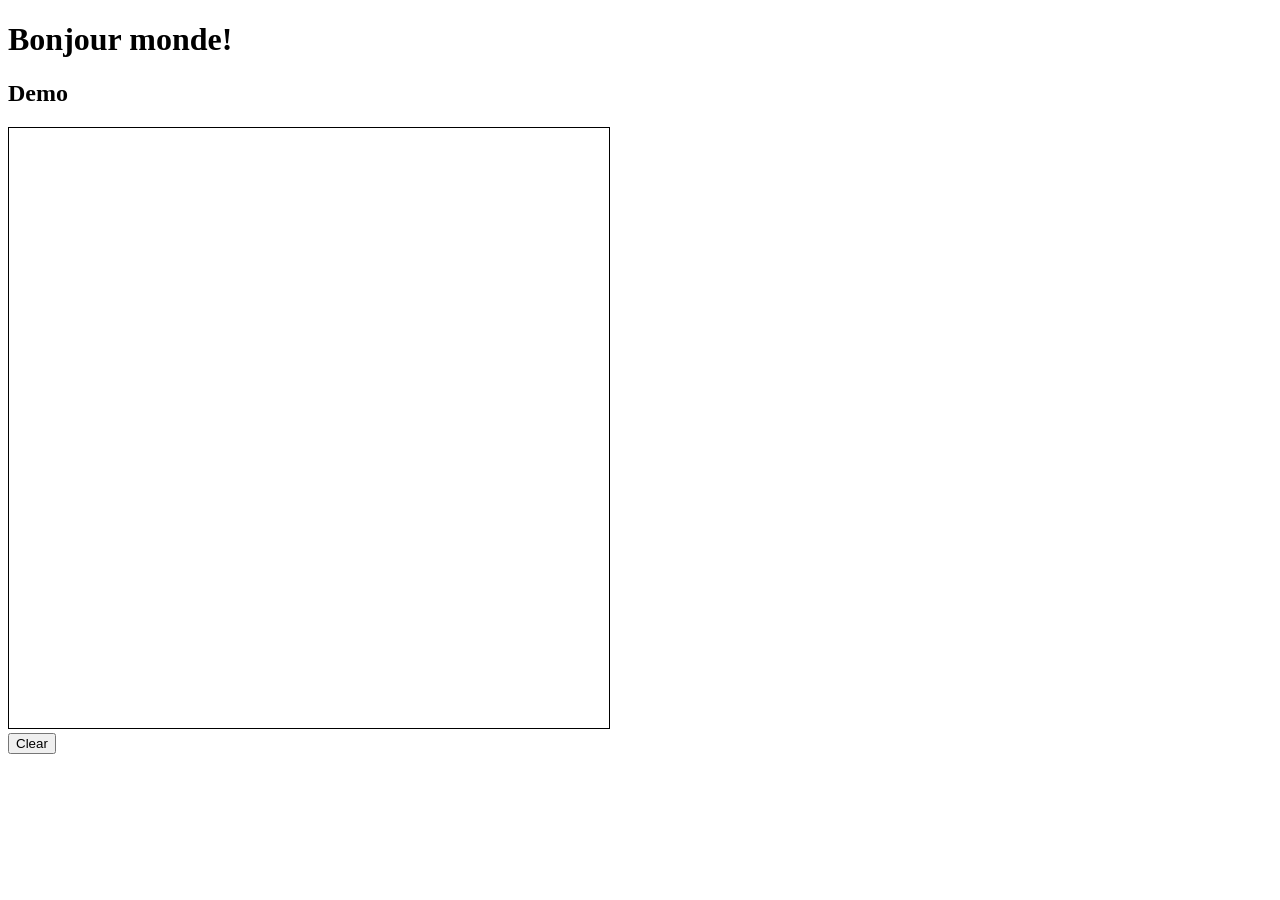
<file: 02_canvas/index.html>
<!--
Team jamSandwich: Derek Song & Stefan Tan
SoftDev2 pd8
K02 -- Connecting the Dots
2019-02-01
-->

<!DOCTYPE html>
<html lang="en">
<html>
  <style>
    #playground {border: 1px solid black }
  </style>
  <h1>Bonjour monde!</h1>
  <h2>Demo</h2>
  <head>
    <meta charset="utf-8"/>
    <title></title>
  </head>
  <body>
  </body>
  <div>
    <canvas height="600"
	    width="600" id="playground">
    </canvas>
  </div>
  <button id="clear">Clear</button>

  <script src="dotconn.js"></script>
</html>
</file>
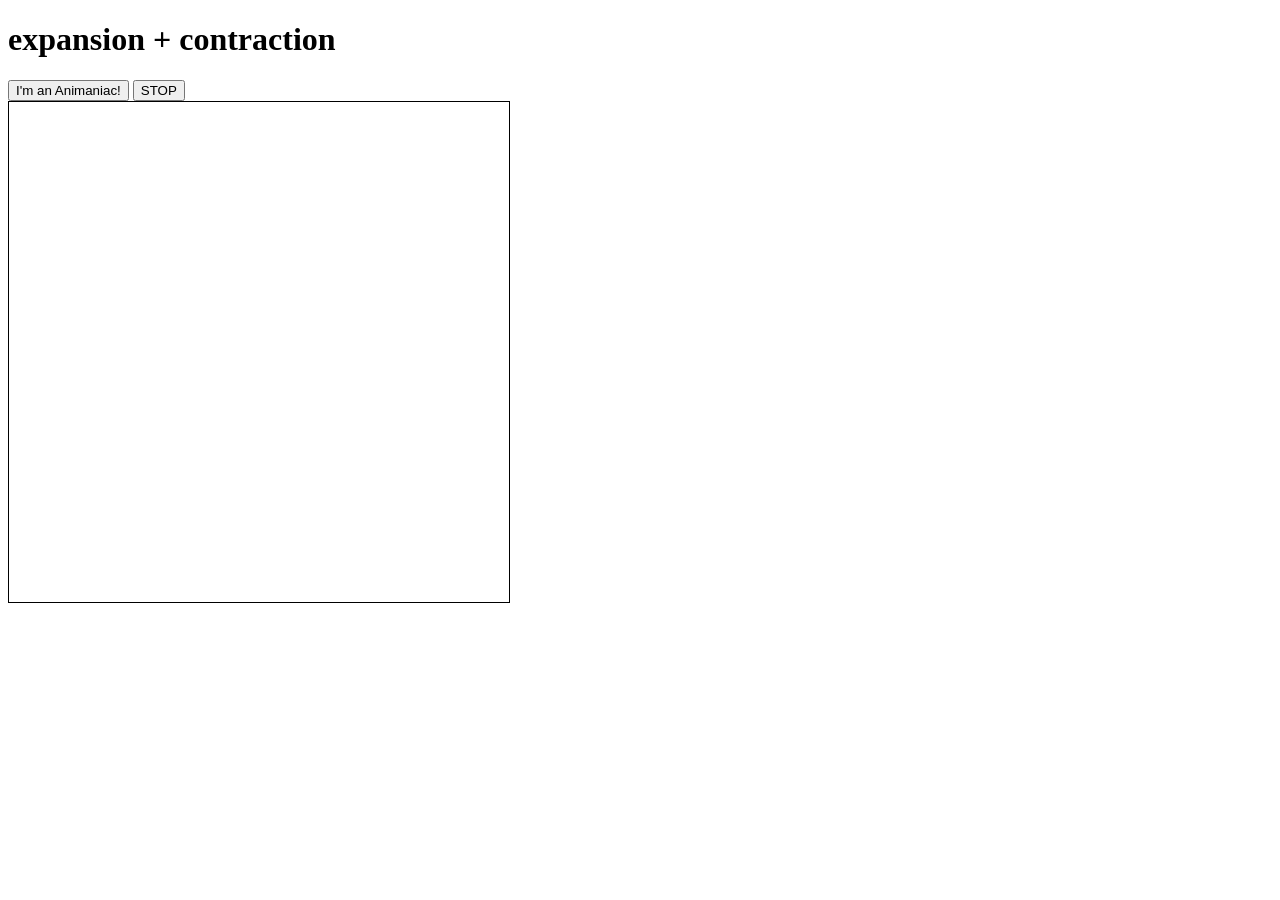
<file: 03_canvas-anim/index.html>
<!--
    team 3Zs - Stefan Tan and Zane Wang
    SoftDev2 pd8
    K03 -- They lock us in the tower whenever we get caught
    2019-02-04
  -->

<!DOCTYPE html>
<html lang="en">
  <!-- HTML file for JavaScript canvas work -->

<html>

  <head>
    <meta charset="utf-8"/>
    <title>The State of Animania</title>
  </head>

  <style>
    #playground { border: 1px solid black }
  </style>

  <h1>expansion + contraction</h1>

  <div>
    <button id="circle">I'm an Animaniac!
    </button>

    <button id="stop">STOP
    </button>
  </div>  
  <canvas width="500" height="500" id="playground">
  </canvas>

  <script src="animate.js">
  </script>

</html>
</file>
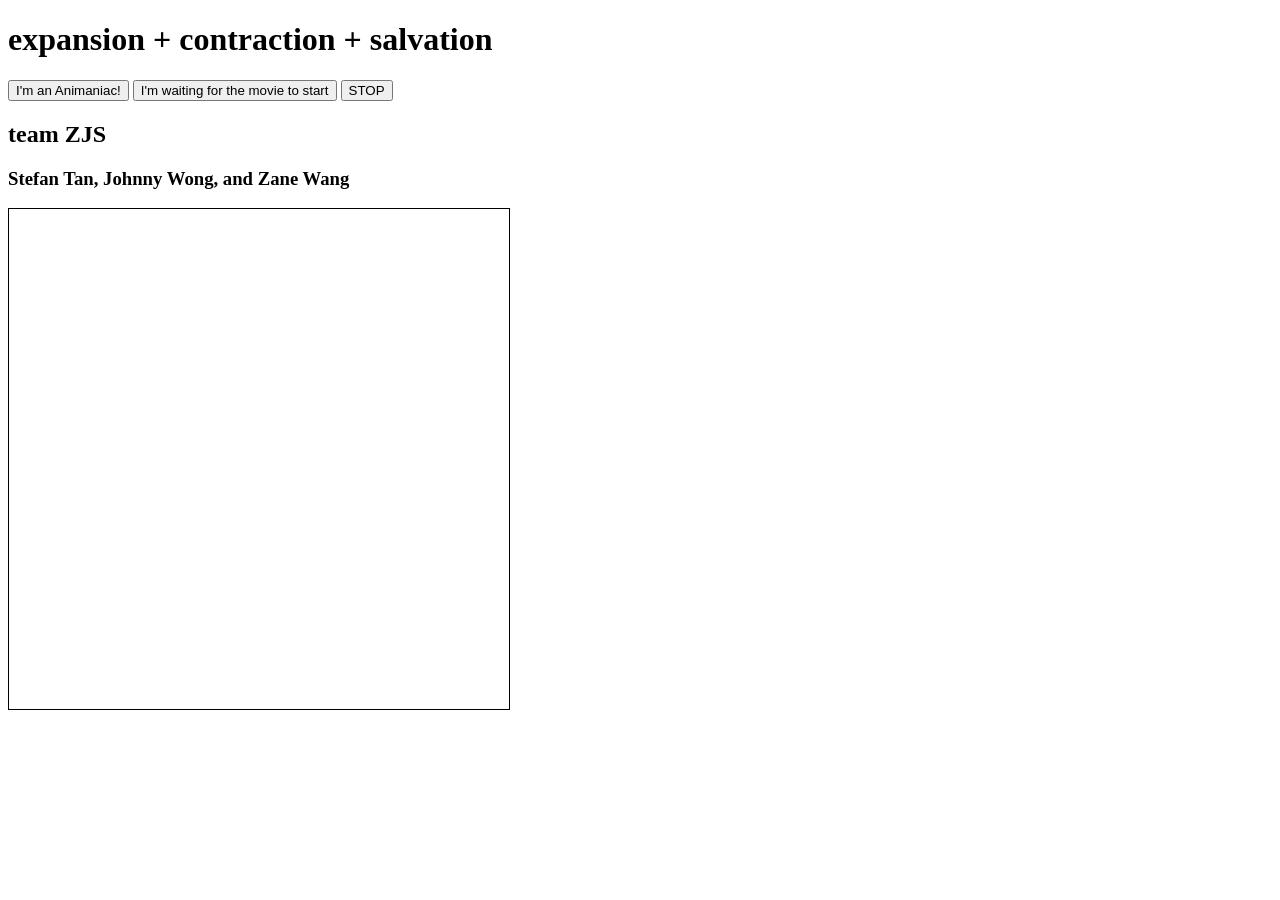
<file: 04_canvas-dvd/index.html>
<!--
team ZJS - Stefan Tan, Johnny Wong, and Zane Wang
SoftDev pd8
K04 -- canvas-based, JS-driven animation -- now with external img
2019-02-07r
  -->

<!DOCTYPE html>

<html lang="en">
  <head>
    <meta charset="utf-8"/>
    <title>The State of Animania</title>
  </head>

  <style>
    #playground { border: 1px solid black }
  </style>

  <h1>expansion + contraction + salvation</h1>

  <div>
    <button id="circle">
      I'm an Animaniac!
    </button>

    <button id="dvd">
      I'm waiting for the movie to start
    </button>

    <button id="stop">
      STOP
    </button>
  </div>

  <h2>team ZJS</h2>
  <h3>Stefan Tan, Johnny Wong, and Zane Wang</h3>
  
  <canvas width="500" height="500" id="playground">
  </canvas>

  <script src="animate.js">
  </script>

</html>
</file>
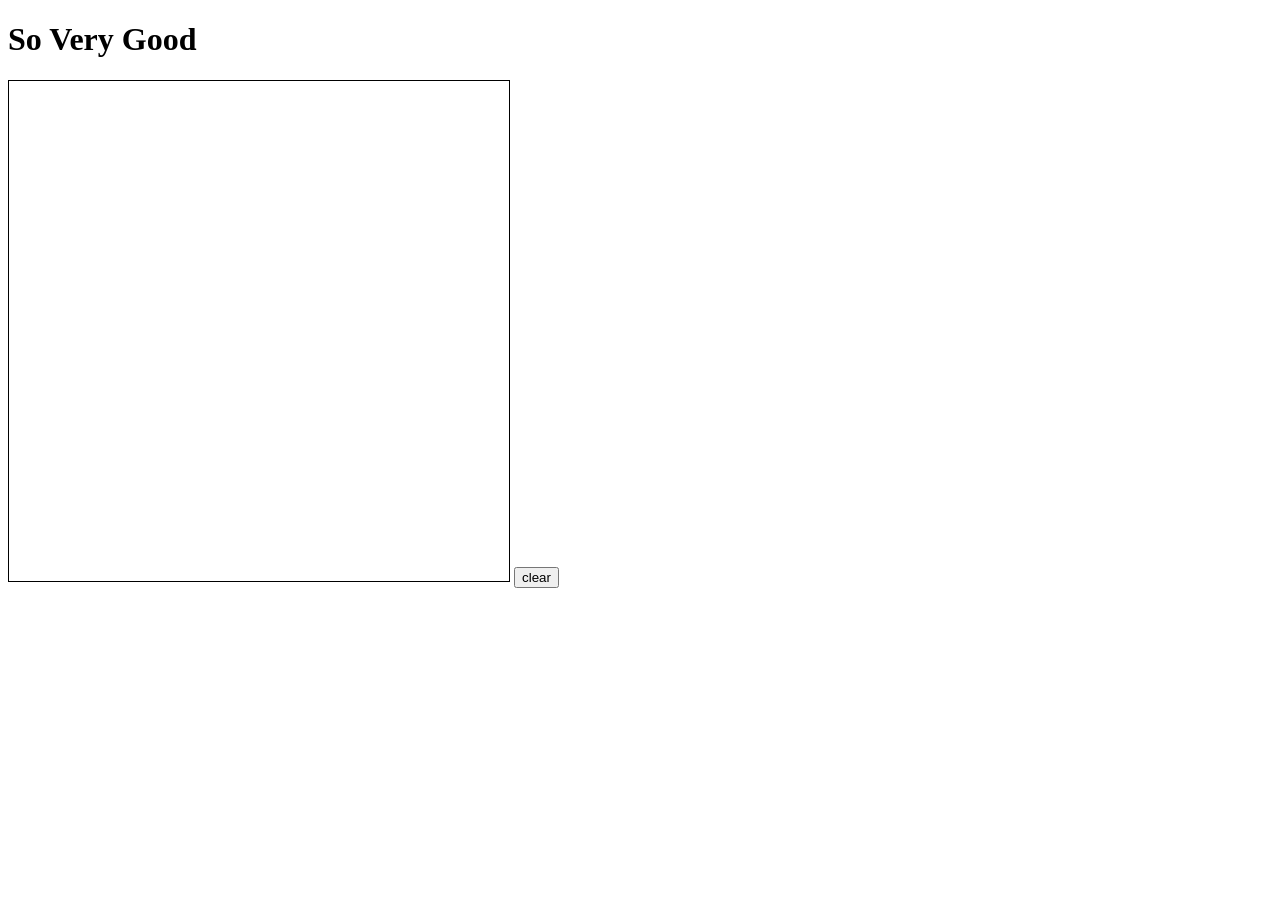
<file: 09_svg/index.html>
<!--
Stefan Tan
SoftDev2 pd8
K09 -- Connect the Dots
2019-03-12
-->

<!DOCTYPE html>
<html lang="en">
  <head>
    <meta charset="utf-8"/>
    <title>
      basic SVG work
    </title>
  </head>

  <body>
    <h1>
      So Very Good
    </h1>

    <svg id="vimage" height="500" width="500" style="border: 1px solid;">
    </svg>
    
    <button id="but_clear">
      clear
    </button>

    <script src="svg01.js">
    </script>

  </body>
</html>
</file>
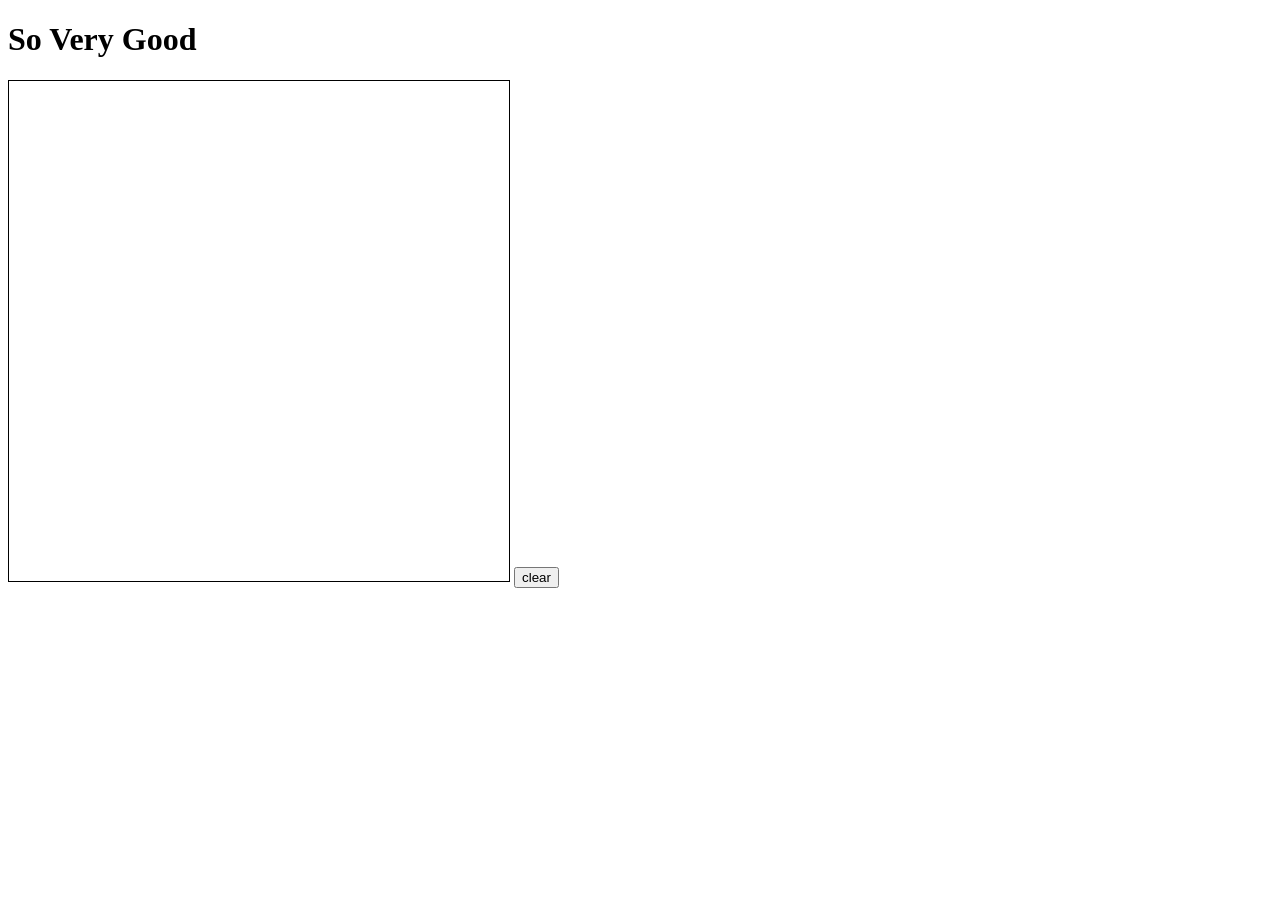
<file: 10_svg/index.html>
<!--
Stefan Tan
SoftDev2 pd8
K10 -- Ask Circles [Change || Die]
2019-03-13
-->

<!DOCTYPE html>
<html lang="en">
  <head>
    <meta charset="utf-8"/>
    <title>
      basic SVG work
    </title>
  </head>

  <body>
    <h1>
      So Very Good
    </h1>

    <svg id="vimage" height="500" width="500" style="border: 1px solid;">
    </svg>
    
    <button id="but_clear">
      clear
    </button>

    <script src="svg01.js">
    </script>

  </body>
</html>
</file>
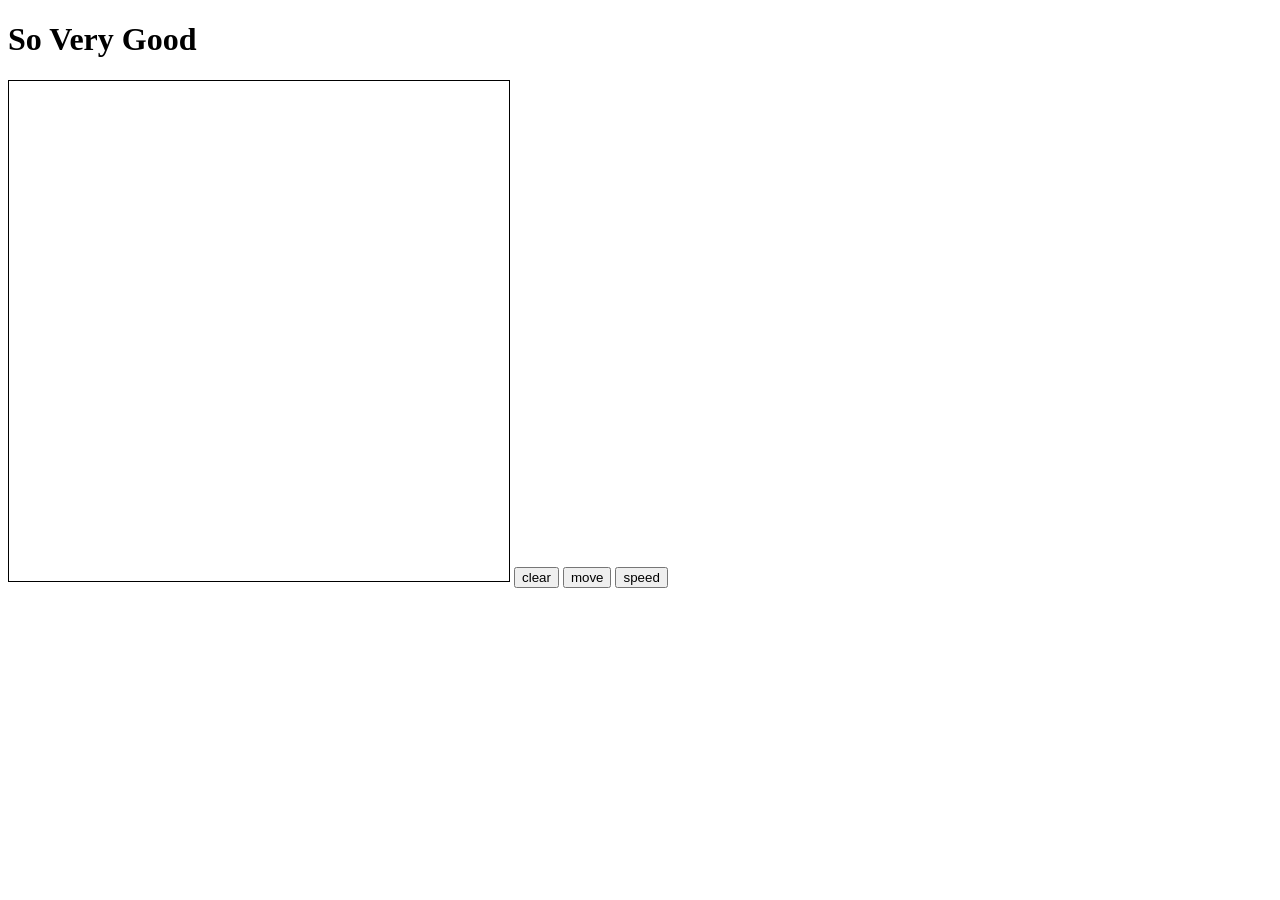
<file: 11_svg/index.html>
<!--
Stefan Tan
SoftDev2 pd8
K11 -- Ask Circles [Change || Die] …While On The Go
2019-03-15
-->

<!DOCTYPE html>
<html lang="en">
  <head>
    <meta charset="utf-8"/>
    <title>
      basic SVG work
    </title>
  </head>

  <body>
    <h1>
      So Very Good
    </h1>

    <svg id="vimage" height="500" width="500" style="border: 1px solid;">
    </svg>
    
    <button id="but_clear">
      clear
    </button>

    <button id="but_move">
      move
    </button>

    <button id="but_speed">
      speed
    </button>

    <script src="svg01.js">
    </script>

  </body>
</html>
</file>
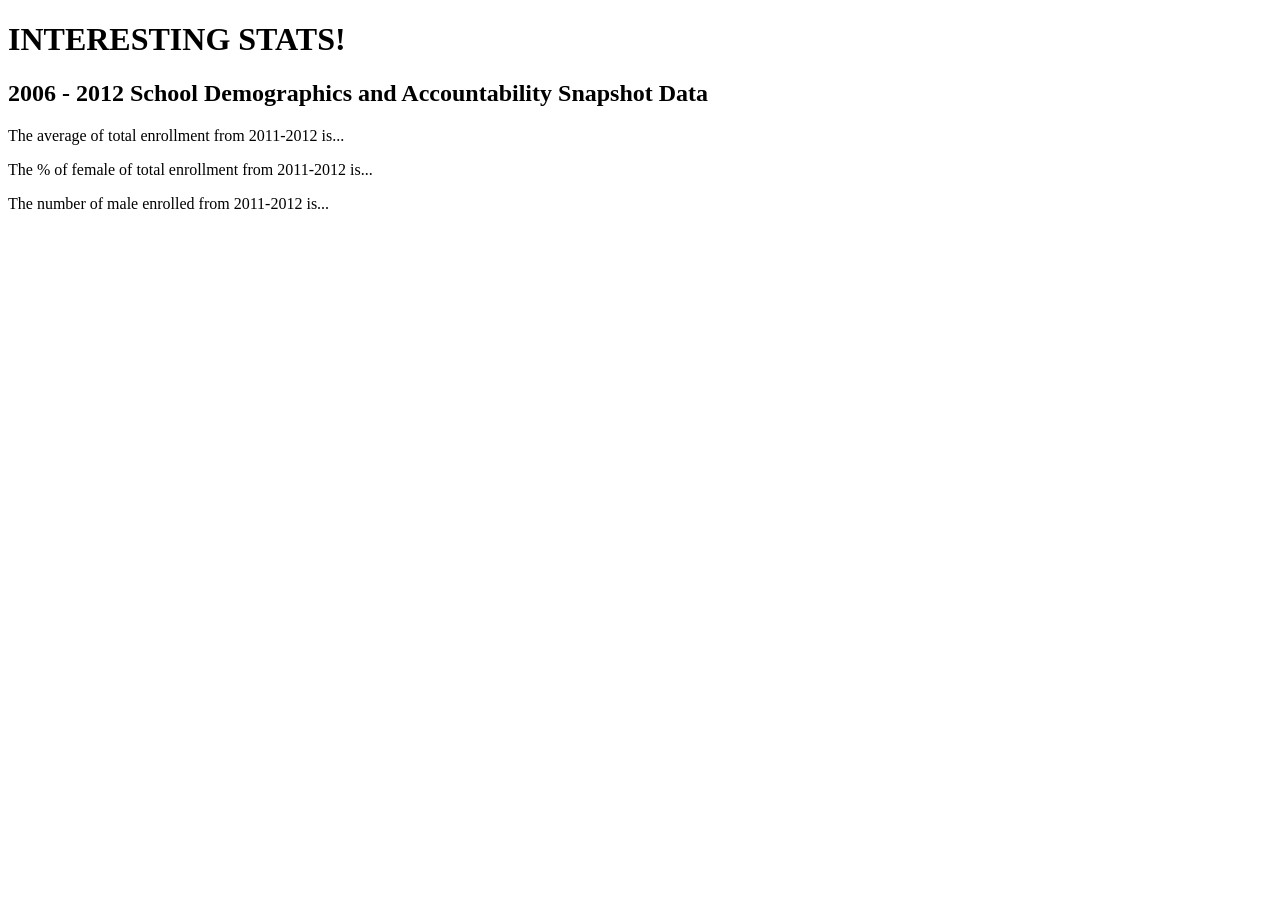
<file: 21_js-mfr/index.html>
<!--
Stefan Tan
SoftDev2 pd8
K21 -- Onions, Bell Peppers, and Celery, Oh My!
2019-04-29
-->

<!DOCTYPE html>
<html lang="en">
<html>
  <head>
    <meta charset="utf-8"/>
    <title>Neat Stats!</title>
  </head>
  <body>
    <h1>INTERESTING STATS!</h1>
    <h2>2006 - 2012 School Demographics and Accountability Snapshot Data</h2>
    <p>The average of total enrollment from 2011-2012 is...</p>
    <b id="avg"></b>
    <p>The % of female of total enrollment from 2011-2012 is...</p>
    <b id="fem"></b>
    <p>The number of male enrolled from 2011-2012 is...</p>
    <b id="mal"></b>
  </body>
  <script src="http://d3js.org/d3.v5.min.js"></script>
  <script src="index.js"></script>
</html>
</file>
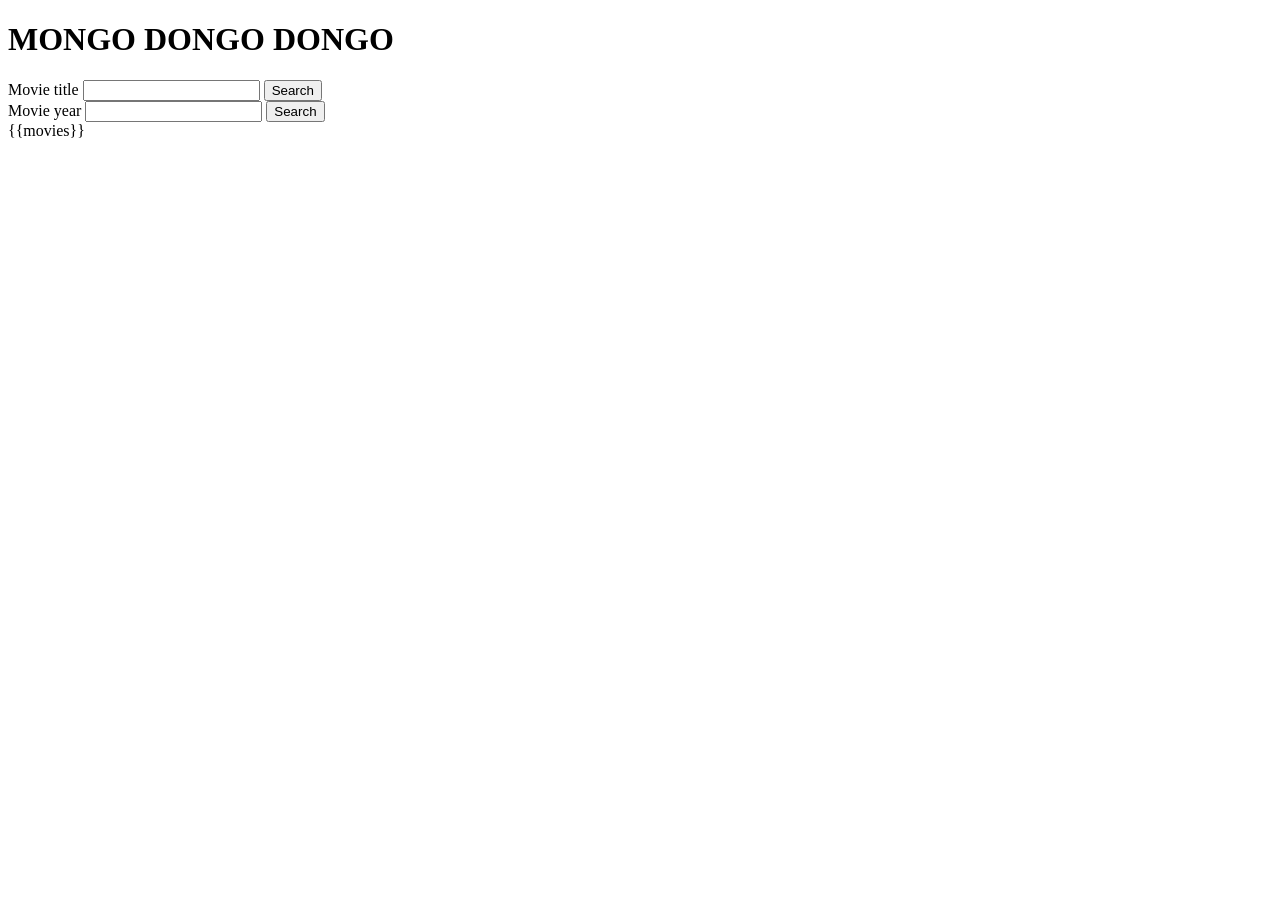
<file: 08_mongosite/templates/index.html>
<!DOCTYPE html>

<html>
    <head>
        <title>
            Query
        </title>
    </head>
    <body>
        <h1> MONGO DONGO DONGO </h1>
        <form action="/searchName" method="POST">
            <label> Movie title
                <input type="text" name="title">
            </label>
            <button type="submit"> Search </button>
        </form>
        <form action="/searchYear" method="POST">
            <label> Movie year
                <input type="text" name="year">
            </label>
            <button type="submit"> Search </button>
        </form>
        {{movies}}
    </body>
</html>
</file>
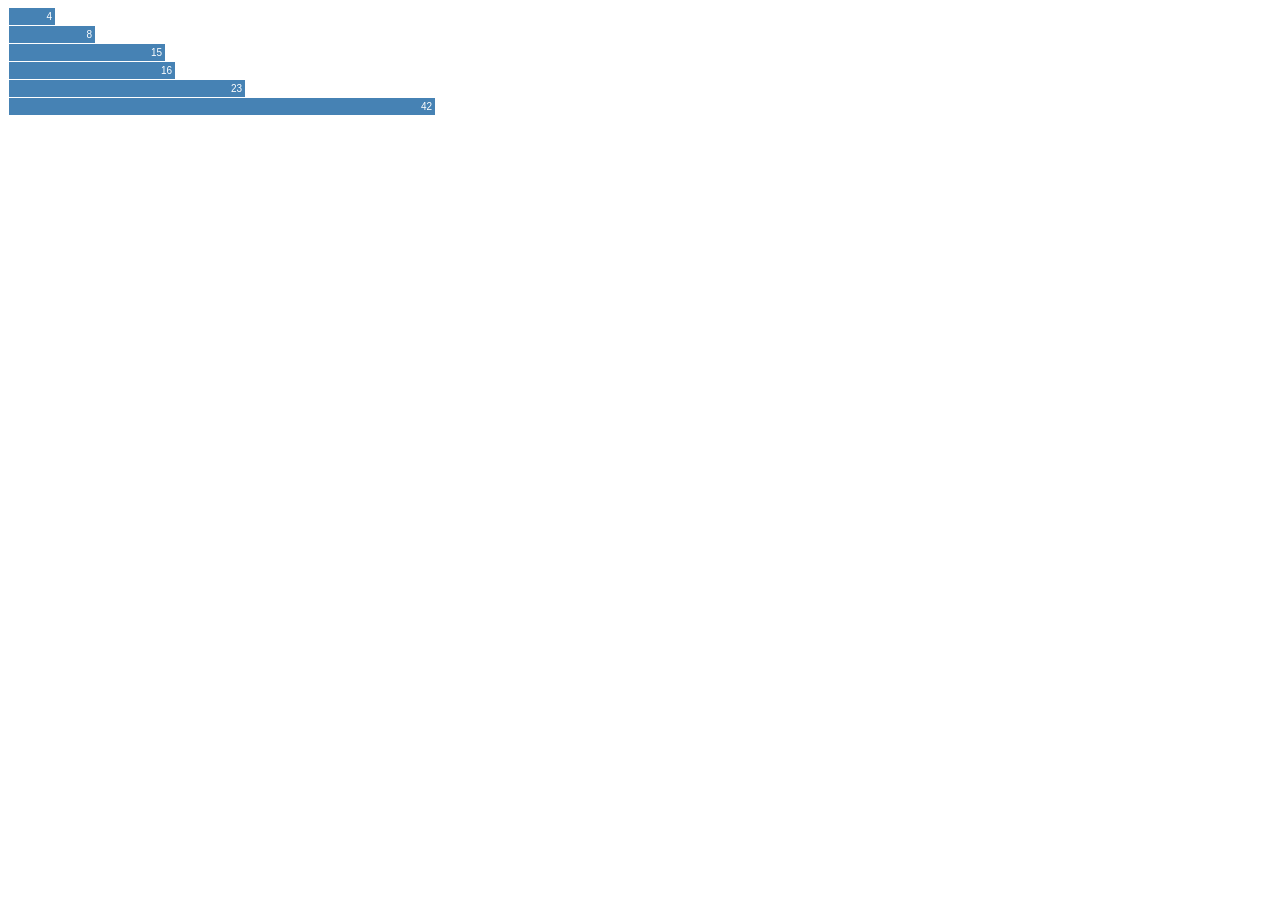
<file: 12_svg/00/index.html>
<!DOCTYPE html>
<!--D3 demo: prelude-->
<!--
    Yields a horizontal bar chart:
    steelblue bars, white number overlays indicating (width in px)*10
  -->
<!--
    Stefan Tan
    SoftDev2 pd8
    K12 -- Dabbling in D3
    2019-03-18
  -->


<style>
  .chart div {
  font: 10px sans-serif;
  background-color: steelblue;
  text-align: right;
  padding: 3px;
  margin: 1px;
  color: white;
  }
</style>

<div class="chart">
  <div style="width: 40px;">4</div>
  <div style="width: 80px;">8</div>
  <div style="width: 150px;">15</div>
  <div style="width: 160px;">16</div>
  <div style="width: 230px;">23</div>
  <div style="width: 420px;">42</div>
</div>
</file>
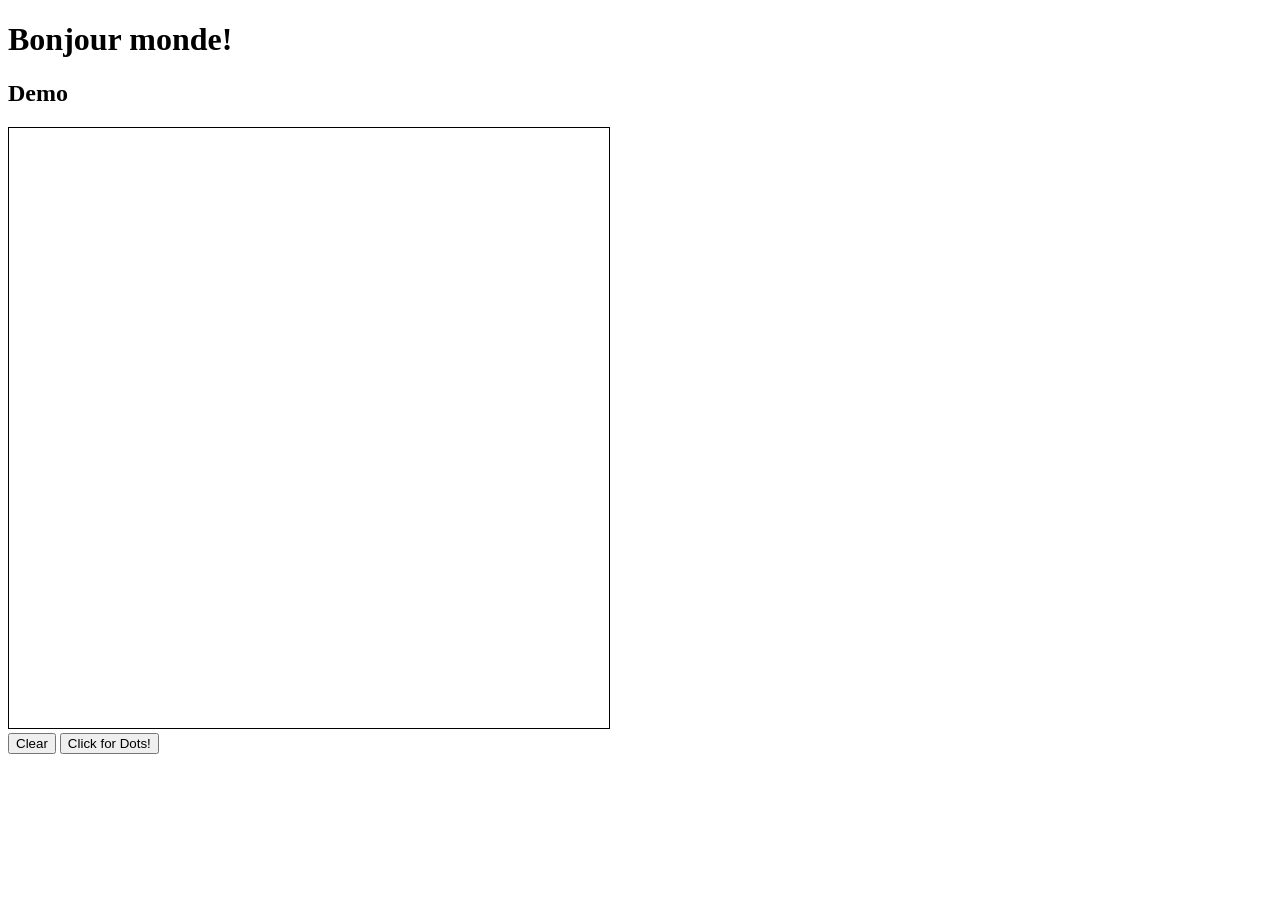
<file: 00_canvas/clickdraw.html>
<!--
Stefan Tan
SoftDev2 pd8
K00 -- I See a Red Door...
2019-01-30
-->

<!DOCTYPE html>
<html lang="en">
<html>
  <style>
    #slate {border: 1px solid black }
  </style>
  <h1>Bonjour monde!</h1>
  <h2>Demo</h2>
  <head>
    <meta charset="utf-8"/>
    <title></title> 
  </head>
  <body>
  </body>
  <div>
    <canvas height="600"
	    width="600" id="slate">
    </canvas>
  </div>
  <button id="clear">Clear</button>
  <button id="toggle">Click for Dots!</button>

  <script src="clickdraw.js"></script>
</html>
</file>
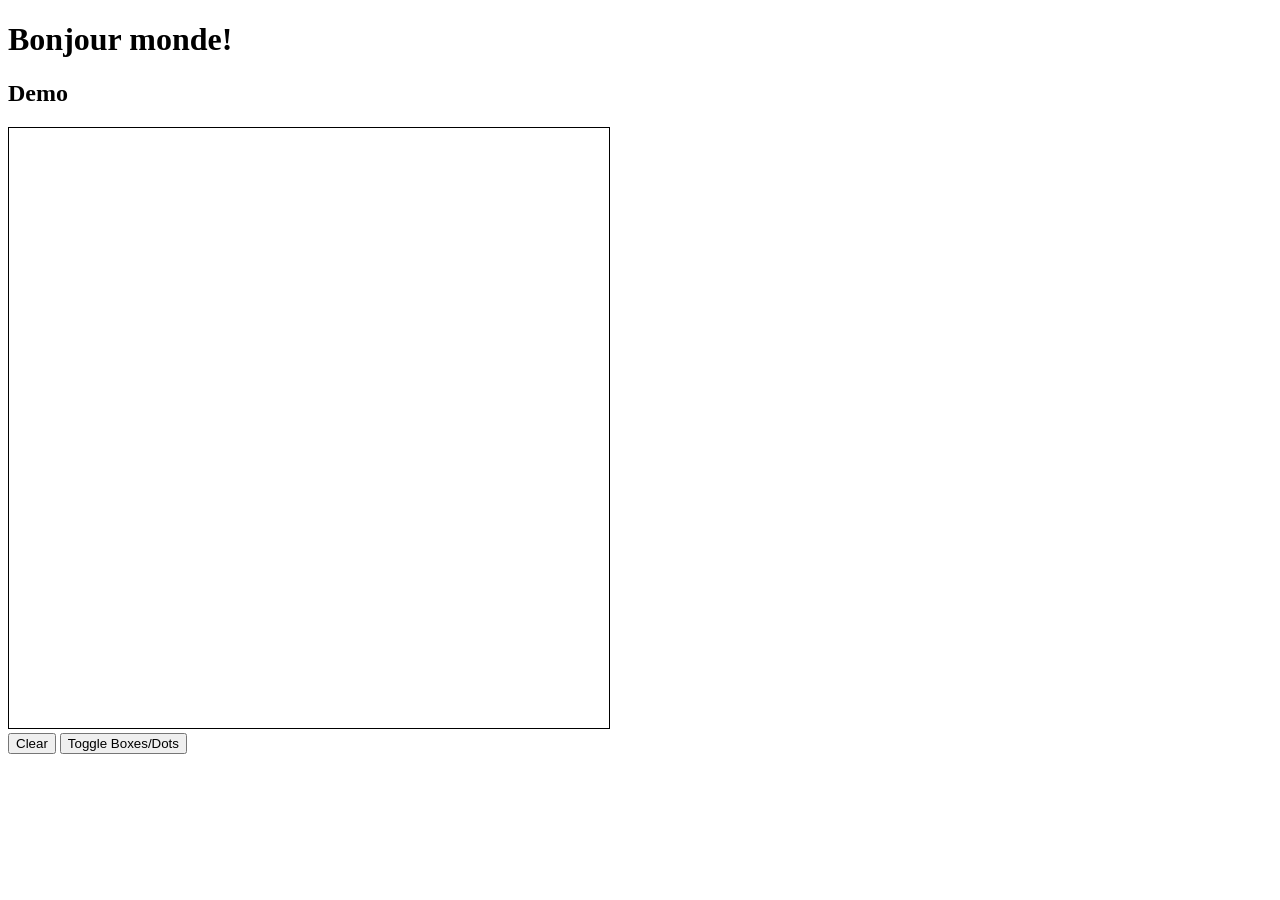
<file: 01_canvas/clickdraw.html>
<!--
Team Jam Sandwich - Derek Song & Stefan Tan
SoftDev2 pd8
K01 -- ...and I want to Paint It Better
2019-01-31
-->

<!DOCTYPE html>
<html lang="en">
<html>
  <style>
    #slate {border: 1px solid black }
  </style>
  <h1>Bonjour monde!</h1>
  <h2>Demo</h2>
  <head>
    <meta charset="utf-8"/>
    <title></title> 
  </head>
  <body>
  </body>
  <div>
    <canvas height="600"
	    width="600" id="slate">
    </canvas>
  </div>
  <button id="clear">Clear</button>
  <button id="toggle">Toggle Boxes/Dots</button>

  <script src="clickdraw.js"></script>
</html>
</file>
